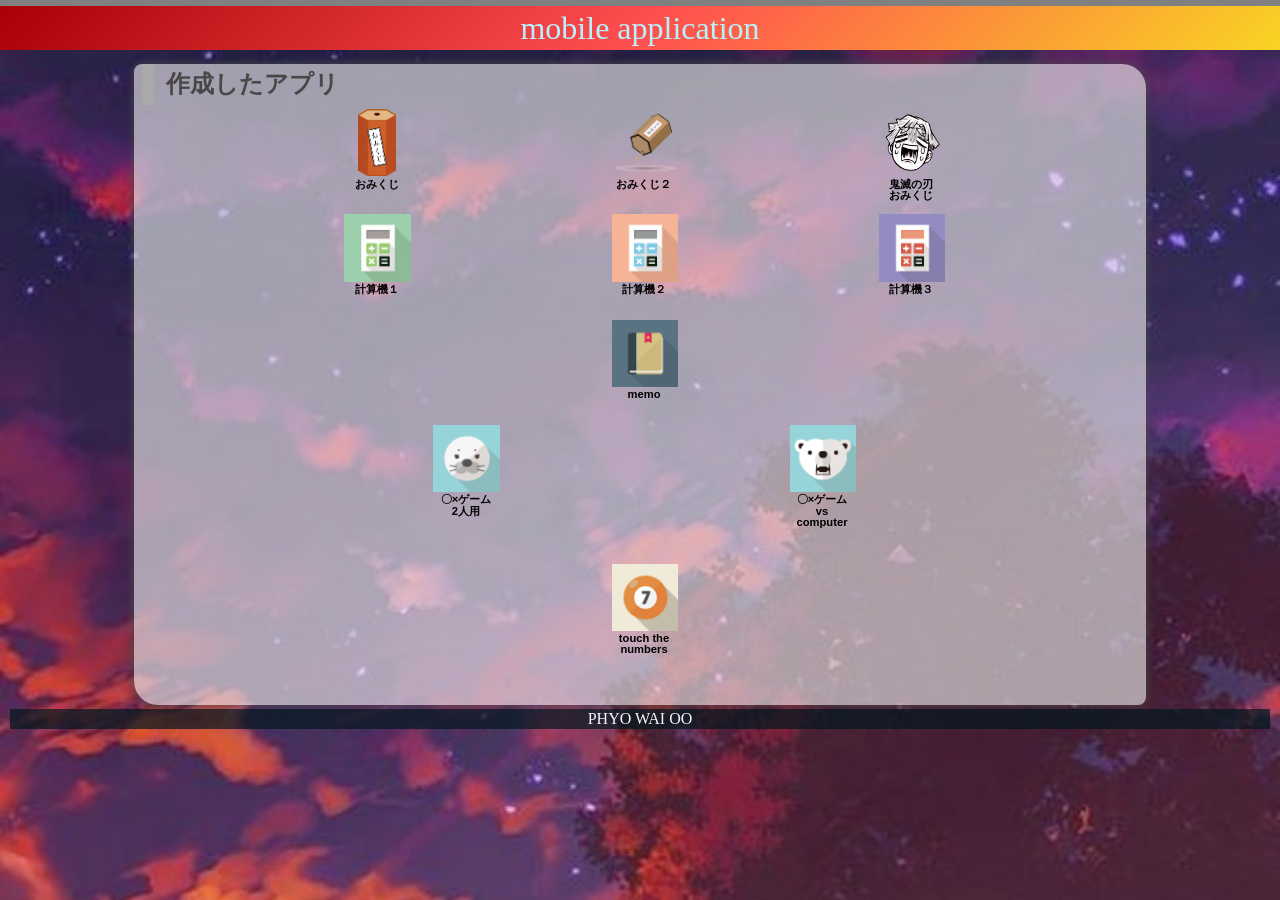
<file: index.html>
<!DOCTYPE html>
<html lang="ja">
  <head>
    <meta charset="UTF-8" />
    <meta name="viewport" content="width=device-width, initial-scale=1.0" />
    <title>mobile application</title>
    <meta name="description" content="mobile application" />

    <link rel="icon" href="favicon.ico" />
    <link rel="stylesheet" href="css/index.css" />
  </head>

  <body>
    <!-- 見出し（みだし） -->
    <header class="header">
      <h1>mobile application</h1>
    </header>

    <!-- 作成したアプリ -->
    <main>
      <section class="container">
        <h2>作成したアプリ</h2>
        <div class="sub_container">
          <div class="item01">
            <a href="./01_omikuji01-10/omikuji.html" title="01-10.sound"
              ><img
                src="img/omikuji2.png"
                alt="01-10.omikuji"
                class="img_fit"
              /><br />おみくじ</a
            >
          </div>
          <div class="item01">
            <a
              href="./01_omikuji01-12/omikuji.html"
              title="01-12.同じ内容が続けて出ないようにする。 "
              ><img
                src="img/omikuji3.png"
                alt="01-12.omikuji"
              /><br />おみくじ２</a
            >
          </div>
          <div class="item01">
            <a href="./01_omikuji_kimetsu/omikuji_kimetsu.html" title="鬼滅の刃"
              ><img
                src="img/zenitsu.png"
                alt="鬼滅の刃おみくじ"
              /><br />鬼滅の刃<br />おみくじ</a
            >
          </div>
        </div>
        <div class="sub_container">
          <div class="item01">
            <a
              href="./03_calculator_02/calculator.html"
              title="03-02. Calculator（関数）"
              ><img src="img/calc1.jpg" alt="簡単な計算機" /><br />計算機１</a
            >
          </div>
          <div class="item01">
            <a
              href="./03_calculator_03/calculator.html"
              title="03-03. Calculator　イコールをボタンにする"
              ><img src="img/calc2.jpg" alt="簡単な計算機" /><br />計算機２</a
            >
          </div>
          <div class="item01">
            <a
              href="./03_calculator_(button)_02/calculator_button.html"
              title="03-05. Calculator（キーボードイベント）"
              ><img
                src="img/calc3.jpg"
                alt="全部ボタンの計算機"
              /><br />計算機３</a
            >
          </div>
        </div>
        <div class="sub_container">
          <div class="item01">
            <a href="./04-10_memo/memo.html" title="04-10.EventDelefation"
              ><img src="img/memo5.png" alt="memo v5" /><br />memo</a
            >
          </div>
        </div>
        <div class="sub_container">
          <div class="item02">
            <a href="./05-06_tic_tac_toe/tic_tac_toe.html" title="05-06. sound"
              ><img
                src="./img/azarashi.png"
                alt="〇✖ゲーム（二人用）"
              />〇×ゲーム<br />2人用</a
            >
          </div>
          <div class="item02">
            <a
              href="./05-09_tic_tac_toe/tic_tac_toe.html"
              title="05-09. vs computer level付き"
              ><img
                src="img/bear.png"
                alt="〇✖ゲームvs compute"
              /><br />〇×ゲーム<br />vs computer</a
            >
          </div>
        </div>
        <div class="sub_container">
          <div class="item02">
            <a href="./08_touch_the_numbers/touch_the_numbers.html" title=""
              ><img
                src="img/touch_the_numbers.png"
                alt="数字を順番に押すゲーム"
              /><br />touch the numbers</a
            >
          </div>
        </div>

        <div class="filler01"></div>
      </section>

      <!-- フッター -->
      <footer>
        <p>PHYO WAI OO</p>
      </footer>
    </main>
    <script src="js/index.js"></script>
  </body>
</html>
</file>
<file: css/index.css>
@charset "utf-8";

html {
  /* ブラウザのデフォルトが16px                        */
  /* デフォルトの16pxの代わりに1emが10pxになるように調整 */
  font-size: 62.5%;
}

*,
*::before,
*::after {
  box-sizing: border-box;
}

body {
  line-height: 1.5;
  color: rgb(73, 72, 72);
  font-size: 1.6rem; /* 16px */
  font-family: "Helvetica Neue", Arial, "Hiragino Kaku Gothic ProN",
    "Hiragino Sans", Meiryo, sans-serif;
  text-align: center;
  background-image: url(../img/anime\ 1.jpg); /*★自分で画像を設定すること。*/
  background-size: cover;
}

header,
footer,
h1,
h2,
h3,
p,
div,
.container01,
.filler01 {
  margin: 0.2em 0em 0em 0em;
  padding: 0.1em;
}

/*****************************/
/* 見出し（みだし）           */
/*****************************/
header {
  position: fixed; /*ヘッダーを固定（こてい）する*/
  /* 基準（きじゅん）を画面（がめん）の左上（ひだりうえ）に */
  top: 0em;
  left: 0em;
  width: 100%;
  margin: 0;
  padding: 0;
  background-color: grey;
  z-index: 10;
}
h1 {
  font: 2em Rajdhani, "Noto Sans JP";
  color: rgb(181, 242, 252);
  /* background-image: radial-gradient(
    circle 248px at center,
    #16d9e3 0%,
    #30c7ec 47%,
    #46aef7 100%
  ); */
  background: linear-gradient(135deg, #a80006, #ff4e50, #f9d423);
}

h2 {
  padding-left: 0.5em;
  border-left: solid 0.5em darkgray;
  text-align: left;
}

/*****************************/
/* ページ                    */
/*****************************/
main {
  z-index: 20;
  margin-top: 3em;
  overflow: auto; /* コンテンツの表示を自動に設定（スクロール） */
}
/*****************************/
/* セクション(section)        */
/*****************************/
.container {
  margin-top: 1em;
  margin-right: auto;
  margin-left: auto;
  padding-left: 0.5em;
  width: 80%;
  border-radius: 0.5em 1.5em;
  background-color: rgba(245, 245, 245, 0.6);
  box-shadow: 0 0 0.5em rgb(73, 72, 72);
}
main > p {
  font: 1.2em bold;
}

/*****************************/
/* アンカー(anchor)           */
/*****************************/
a {
  color: black;
  font-weight: 900;
  text-decoration: none;
  /* https://developer.mozilla.org/ja/docs/Web/CSS/text-decoration */
}

/* mouseoverでグレースケール */
a:hover {
  opacity: 0.5;
  filter: grayscale(100%);
}

/*****************************/
/* container  item           */
/*****************************/
.sub_container {
  display: flex;
  flex-wrap: wrap;
  justify-content: space-evenly;
  font-size: 0.7em;
}

.item01 {
  position: relative;
  width: 6em;
  height: 9em;
  margin: 0;
  line-height: 1em;
  overflow: hidden;
  opacity: 0;
}

.item02 {
  position: relative;
  width: 6em;
  height: 12em;
  margin: 0;
  line-height: 1em;
  overflow: hidden;
  opacity: 0;
}
.fade-in {
  animation: fadein 1.5s ease-out forwards;
}
@keyframes fadein {
  0% {
    opacity: 0;
    transform: translateY(20px);
  }
  100% {
    opacity: 1;
    transform: translateY(0);
  }
}

.item01 img,
.item02 img {
  width: 6em;
  height: auto;
}

.item01 .img_fit {
  width: auto;
  height: 6em;
  overflow: hidden;
}

/*****************************/
/* フッター                   */
/*****************************/
footer > p {
  /*position: absolute;/*←絶対位置*/
  /*bottom: 5px; /*下に固定*/
  position: relative;
  width: 100%;
  margin: 0px;
  padding: 1px;
  color: whitesmoke;
  font: 1em Rajdhani;
  text-align: center;
  background: rgba(1, 24, 31, 0.7);
}
/*******************************************************/
/* レスポンシブ対応　メディアクエリを使ってCSSを切り替える */
/* https://www.design-memo.com/coding/css-media-queries */
/* mobileのときのスタイル */
/*******************************************************/
@media screen and (max-width: 480px) {
  /* body{
        background-size: auto 900px;
    } */
  h1 {
    font-size: 1.5em;
  }
}
</file>
